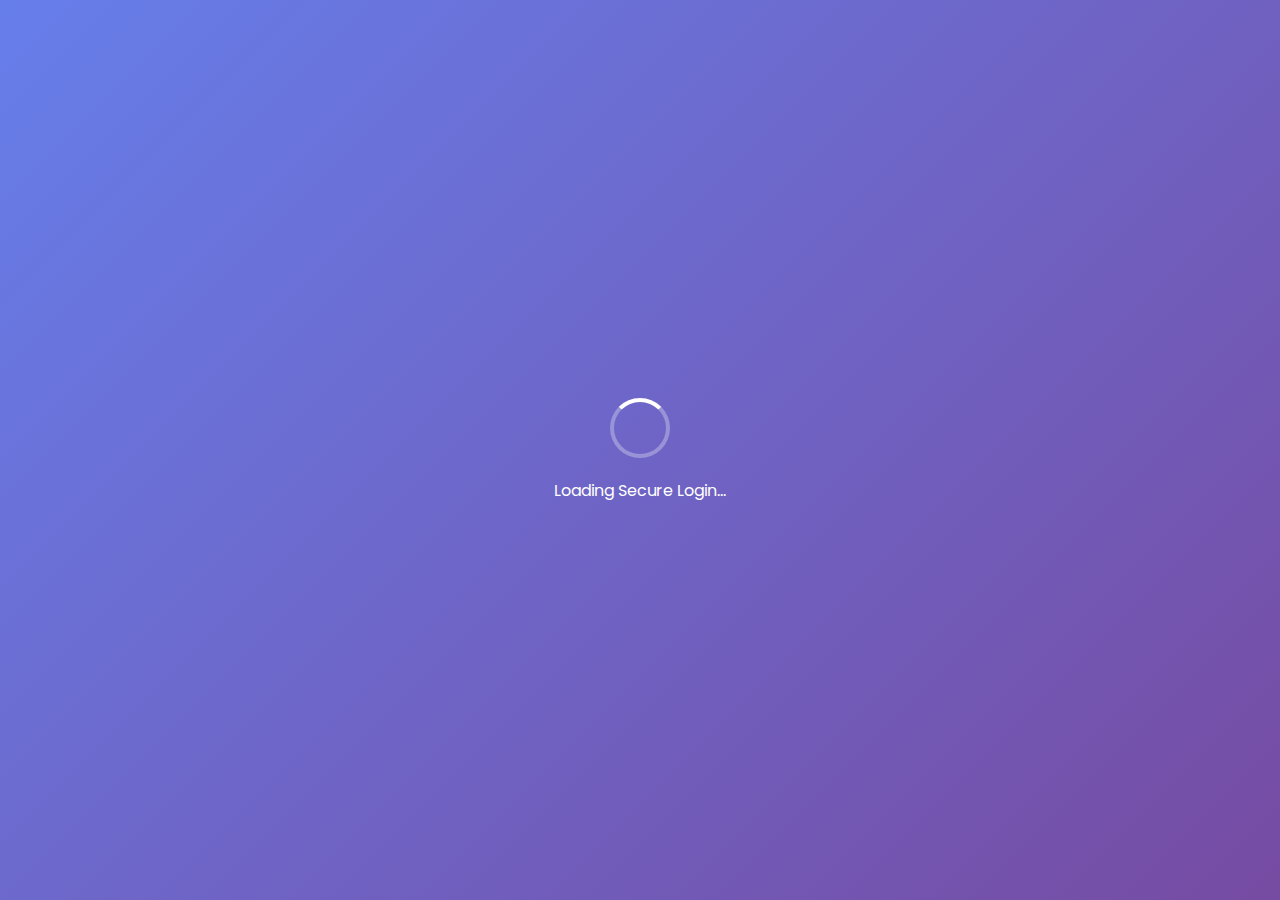
<file: login page/index.html>
<!DOCTYPE html>
<html lang="en">
<head>
  <meta charset="UTF-8">
  <meta name="viewport" content="width=device-width, initial-scale=1.0">
  <title>Secure Login - Access Your Account</title>
  <meta name="description" content="Secure login page with modern design and enhanced security features">
  <meta name="keywords" content="login, authentication, secure login, user account">
  
  <!-- Google Fonts -->
  <link rel="preconnect" href="https://fonts.googleapis.com">
  <link rel="preconnect" href="https://fonts.gstatic.com" crossorigin>
  <link href="https://fonts.googleapis.com/css2?family=Poppins:wght@300;400;500;600;700&display=swap" rel="stylesheet">
  
  <!-- Font Awesome -->
  <link rel="stylesheet" href="https://cdnjs.cloudflare.com/ajax/libs/font-awesome/6.4.0/css/all.min.css">
  
  <!-- Custom CSS -->
  <link rel="stylesheet" href="Lo Style.css">
</head>
<body>
  <!-- Loading Screen -->
  <div class="loading-overlay">
    <div class="loading-content">
      <div class="loading-spinner"></div>
      <p>Loading Secure Login...</p>
    </div>
  </div>

  <!-- Background Animation -->
  <div class="background-animation">
    <div class="floating-shapes">
      <div class="shape shape-1"></div>
      <div class="shape shape-2"></div>
      <div class="shape shape-3"></div>
      <div class="shape shape-4"></div>
      <div class="shape shape-5"></div>
    </div>
  </div>

  <!-- Main Container -->
  <div class="container">
    <!-- Login Form Card -->
    <div class="login-card">
      <div class="card-header">
        <div class="logo">
          <i class="fas fa-shield-alt"></i>
        </div>
        <h1 class="title">Welcome Back</h1>
        <p class="subtitle">Sign in to your account to continue</p>
      </div>

      <form class="login-form" id="loginForm">
        <div class="form-group">
          <div class="input-wrapper">
            <i class="input-icon fas fa-envelope"></i>
            <input 
              type="email" 
              id="email" 
              name="email" 
              class="form-input" 
              placeholder="Enter your email"
              required
            >
            <label for="email" class="input-label">Email Address</label>
            <div class="input-line"></div>
          </div>
          <div class="error-message" id="emailError"></div>
        </div>

        <div class="form-group">
          <div class="input-wrapper">
            <i class="input-icon fas fa-lock"></i>
            <input 
              type="password" 
              id="password" 
              name="password" 
              class="form-input" 
              placeholder="Enter your password"
              required
            >
            <label for="password" class="input-label">Password</label>
            <div class="input-line"></div>
            <button type="button" class="password-toggle" id="passwordToggle">
              <i class="fas fa-eye"></i>
            </button>
          </div>
          <div class="error-message" id="passwordError"></div>
        </div>

        <div class="form-options">
          <label class="checkbox-wrapper">
            <input type="checkbox" id="remember" name="remember">
            <span class="checkmark"></span>
            <span class="checkbox-label">Remember me</span>
          </label>
          <a href="#" class="forgot-link">Forgot Password?</a>
        </div>

        <button type="submit" class="submit-btn" id="submitBtn">
          <span class="btn-text">Sign In</span>
          <div class="btn-loader">
            <i class="fas fa-spinner fa-spin"></i>
          </div>
        </button>
      </form>

      <div class="divider">
        <span>or continue with</span>
      </div>

      <div class="social-login">
        <button class="social-btn google">
          <i class="fab fa-google"></i>
          <span>Google</span>
        </button>
        <button class="social-btn facebook">
          <i class="fab fa-facebook-f"></i>
          <span>Facebook</span>
        </button>
        <button class="social-btn github">
          <i class="fab fa-github"></i>
          <span>GitHub</span>
        </button>
      </div>

      <div class="signup-link">
        <p>Don't have an account? <a href="#" id="signupLink">Sign up</a></p>
      </div>
    </div>

    <!-- Welcome Panel -->
    <div class="welcome-panel">
      <div class="welcome-content">
        <div class="welcome-icon">
          <i class="fas fa-rocket"></i>
        </div>
        <h2>Welcome to Our Platform</h2>
        <p>Experience the next generation of secure authentication with our advanced login system.</p>
        <div class="features">
          <div class="feature-item">
            <i class="fas fa-shield-alt"></i>
            <span>Secure Authentication</span>
          </div>
          <div class="feature-item">
            <i class="fas fa-bolt"></i>
            <span>Lightning Fast</span>
          </div>
          <div class="feature-item">
            <i class="fas fa-mobile-alt"></i>
            <span>Mobile Friendly</span>
          </div>
        </div>
      </div>
    </div>
  </div>

  <!-- Success Modal -->
  <div class="modal" id="successModal">
    <div class="modal-content">
      <div class="success-animation">
        <i class="fas fa-check-circle"></i>
      </div>
      <h3>Login Successful!</h3>
      <p>Welcome back! You have successfully logged into your account.</p>
      <button class="modal-btn" onclick="closeModal()">
        <i class="fas fa-arrow-right"></i>
        <span>Continue</span>
      </button>
    </div>
  </div>

  <!-- Error Modal -->
  <div class="modal" id="errorModal">
    <div class="modal-content">
      <div class="error-animation">
        <i class="fas fa-exclamation-triangle"></i>
      </div>
      <h3>Login Failed</h3>
      <p id="errorMessage">Please check your credentials and try again.</p>
      <button class="modal-btn" onclick="closeModal()">
        <i class="fas fa-redo"></i>
        <span>Try Again</span>
      </button>
    </div>
  </div>

  <!-- Notification -->
  <div class="notification" id="notification">
    <div class="notification-content">
      <i class="notification-icon"></i>
      <span class="notification-message"></span>
    </div>
  </div>

  <!-- Scripts -->
  <script src="script.js"></script>
</body>
</html>
</file>
<file: login page/Lo Style.css>
/* Enhanced Login Page Styles */

/* Reset and Base Styles */
* {
  margin: 0;
  padding: 0;
  box-sizing: border-box;
}

body {
  font-family: 'Poppins', sans-serif;
  background: linear-gradient(135deg, #667eea 0%, #764ba2 100%);
  min-height: 100vh;
  display: flex;
  align-items: center;
  justify-content: center;
  overflow-x: hidden;
  position: relative;
}

/* Loading Screen */
.loading-overlay {
  position: fixed;
  top: 0;
  left: 0;
  width: 100%;
  height: 100%;
  background: linear-gradient(135deg, #667eea 0%, #764ba2 100%);
  display: flex;
  justify-content: center;
  align-items: center;
  z-index: 9999;
  transition: opacity 0.5s ease;
}

.loading-content {
  text-align: center;
  color: white;
}

.loading-spinner {
  width: 60px;
  height: 60px;
  border: 4px solid rgba(255, 255, 255, 0.3);
  border-top: 4px solid #fff;
  border-radius: 50%;
  animation: spin 1s linear infinite;
  margin: 0 auto 20px;
}

@keyframes spin {
  0% { transform: rotate(0deg); }
  100% { transform: rotate(360deg); }
}

/* Background Animation */
.background-animation {
  position: fixed;
  top: 0;
  left: 0;
  width: 100%;
  height: 100%;
  z-index: -1;
  overflow: hidden;
}

.floating-shapes {
  position: relative;
  width: 100%;
  height: 100%;
}

.shape {
  position: absolute;
  background: rgba(255, 255, 255, 0.1);
  border-radius: 50%;
  animation: float 6s ease-in-out infinite;
}

.shape-1 {
  width: 80px;
  height: 80px;
  top: 20%;
  left: 10%;
  animation-delay: 0s;
}

.shape-2 {
  width: 120px;
  height: 120px;
  top: 60%;
  right: 10%;
  animation-delay: 2s;
}

.shape-3 {
  width: 60px;
  height: 60px;
  top: 80%;
  left: 20%;
  animation-delay: 4s;
}

.shape-4 {
  width: 100px;
  height: 100px;
  top: 10%;
  right: 30%;
  animation-delay: 1s;
}

.shape-5 {
  width: 40px;
  height: 40px;
  top: 40%;
  left: 60%;
  animation-delay: 3s;
}

@keyframes float {
  0%, 100% {
    transform: translateY(0px) rotate(0deg);
    opacity: 0.7;
  }
  50% {
    transform: translateY(-20px) rotate(180deg);
    opacity: 1;
  }
}

/* Main Container */
.container {
  display: grid;
  grid-template-columns: 1fr 1fr;
  max-width: 1200px;
  width: 100%;
  margin: 0 auto;
  padding: 20px;
  gap: 40px;
  align-items: center;
}

/* Login Card */
.login-card {
  background: rgba(255, 255, 255, 0.95);
  backdrop-filter: blur(20px);
  border-radius: 25px;
  padding: 40px;
  box-shadow: 0 20px 40px rgba(0, 0, 0, 0.1);
  border: 1px solid rgba(255, 255, 255, 0.2);
  animation: slideInLeft 1s ease-out;
  position: relative;
  overflow: hidden;
}

.login-card::before {
  content: '';
  position: absolute;
  top: 0;
  left: -100%;
  width: 100%;
  height: 100%;
  background: linear-gradient(90deg, transparent, rgba(102, 126, 234, 0.1), transparent);
  transition: left 0.5s ease;
}

.login-card:hover::before {
  left: 100%;
}

@keyframes slideInLeft {
  from {
    opacity: 0;
    transform: translateX(-50px);
  }
  to {
    opacity: 1;
    transform: translateX(0);
  }
}

/* Card Header */
.card-header {
  text-align: center;
  margin-bottom: 30px;
}

.logo {
  width: 80px;
  height: 80px;
  background: linear-gradient(45deg, #667eea, #764ba2);
  border-radius: 50%;
  display: flex;
  align-items: center;
  justify-content: center;
  margin: 0 auto 20px;
  font-size: 2em;
  color: white;
  box-shadow: 0 10px 20px rgba(102, 126, 234, 0.3);
  animation: pulse 2s infinite;
}

@keyframes pulse {
  0%, 100% {
    transform: scale(1);
  }
  50% {
    transform: scale(1.05);
  }
}

.title {
  font-size: 2.5em;
  font-weight: 700;
  color: #333;
  margin-bottom: 10px;
  background: linear-gradient(45deg, #667eea, #764ba2);
  -webkit-background-clip: text;
  -webkit-text-fill-color: transparent;
  background-clip: text;
}

.subtitle {
  color: #666;
  font-size: 1.1em;
  font-weight: 400;
}

/* Form Styles */
.login-form {
  margin-bottom: 30px;
}

.form-group {
  margin-bottom: 25px;
}

.input-wrapper {
  position: relative;
  margin-bottom: 5px;
}

.input-icon {
  position: absolute;
  left: 15px;
  top: 50%;
  transform: translateY(-50%);
  color: #667eea;
  font-size: 1.2em;
  z-index: 2;
  transition: all 0.3s ease;
}

.form-input {
  width: 100%;
  padding: 15px 15px 15px 50px;
  border: 2px solid rgba(102, 126, 234, 0.2);
  border-radius: 15px;
  font-size: 1em;
  background: rgba(255, 255, 255, 0.8);
  transition: all 0.3s ease;
  outline: none;
}

.form-input:focus {
  border-color: #667eea;
  background: white;
  transform: scale(1.02);
  box-shadow: 0 5px 15px rgba(102, 126, 234, 0.2);
}

.form-input:focus + .input-icon {
  color: #764ba2;
  transform: translateY(-50%) scale(1.1);
}

.input-label {
  position: absolute;
  left: 50px;
  top: 50%;
  transform: translateY(-50%);
  color: #999;
  font-size: 1em;
  transition: all 0.3s ease;
  pointer-events: none;
  background: white;
  padding: 0 5px;
}

.form-input:focus + .input-label,
.form-input:not(:placeholder-shown) + .input-label {
  top: 0;
  font-size: 0.8em;
  color: #667eea;
  font-weight: 600;
}

.input-line {
  position: absolute;
  bottom: 0;
  left: 0;
  width: 0;
  height: 2px;
  background: linear-gradient(45deg, #667eea, #764ba2);
  transition: width 0.3s ease;
}

.form-input:focus ~ .input-line {
  width: 100%;
}

.password-toggle {
  position: absolute;
  right: 15px;
  top: 50%;
  transform: translateY(-50%);
  background: none;
  border: none;
  color: #999;
  cursor: pointer;
  font-size: 1.1em;
  transition: color 0.3s ease;
  z-index: 2;
}

.password-toggle:hover {
  color: #667eea;
}

.error-message {
  color: #e74c3c;
  font-size: 0.8em;
  margin-top: 5px;
  min-height: 20px;
  opacity: 0;
  transition: opacity 0.3s ease;
}

.error-message.show {
  opacity: 1;
}

/* Form Options */
.form-options {
  display: flex;
  justify-content: space-between;
  align-items: center;
  margin-bottom: 25px;
}

.checkbox-wrapper {
  display: flex;
  align-items: center;
  cursor: pointer;
  user-select: none;
}

.checkbox-wrapper input[type="checkbox"] {
  display: none;
}

.checkmark {
  width: 20px;
  height: 20px;
  border: 2px solid rgba(102, 126, 234, 0.3);
  border-radius: 5px;
  margin-right: 10px;
  position: relative;
  transition: all 0.3s ease;
}

.checkbox-wrapper input[type="checkbox"]:checked + .checkmark {
  background: linear-gradient(45deg, #667eea, #764ba2);
  border-color: #667eea;
}

.checkmark::after {
  content: '\f00c';
  font-family: 'Font Awesome 6 Free';
  font-weight: 900;
  position: absolute;
  top: 50%;
  left: 50%;
  transform: translate(-50%, -50%);
  color: white;
  font-size: 0.8em;
  opacity: 0;
  transition: opacity 0.3s ease;
}

.checkbox-wrapper input[type="checkbox"]:checked + .checkmark::after {
  opacity: 1;
}

.checkbox-label {
  color: #666;
  font-size: 0.9em;
}

.forgot-link {
  color: #667eea;
  text-decoration: none;
  font-size: 0.9em;
  font-weight: 500;
  transition: color 0.3s ease;
}

.forgot-link:hover {
  color: #764ba2;
  text-decoration: underline;
}

/* Submit Button */
.submit-btn {
  width: 100%;
  background: linear-gradient(45deg, #667eea, #764ba2);
  color: white;
  border: none;
  padding: 15px;
  border-radius: 15px;
  font-size: 1.1em;
  font-weight: 600;
  cursor: pointer;
  transition: all 0.3s ease;
  position: relative;
  overflow: hidden;
  display: flex;
  align-items: center;
  justify-content: center;
  gap: 10px;
}

.submit-btn::before {
  content: '';
  position: absolute;
  top: 0;
  left: -100%;
  width: 100%;
  height: 100%;
  background: linear-gradient(90deg, transparent, rgba(255, 255, 255, 0.3), transparent);
  transition: left 0.5s ease;
}

.submit-btn:hover::before {
  left: 100%;
}

.submit-btn:hover {
  transform: translateY(-2px);
  box-shadow: 0 10px 25px rgba(102, 126, 234, 0.4);
}

.submit-btn.loading {
  pointer-events: none;
}

.btn-text {
  transition: opacity 0.3s ease;
}

.btn-loader {
  display: none;
  align-items: center;
  justify-content: center;
}

.submit-btn.loading .btn-text {
  opacity: 0;
}

.submit-btn.loading .btn-loader {
  display: flex;
}

/* Divider */
.divider {
  text-align: center;
  margin: 30px 0;
  position: relative;
}

.divider::before {
  content: '';
  position: absolute;
  top: 50%;
  left: 0;
  right: 0;
  height: 1px;
  background: rgba(102, 126, 234, 0.2);
}

.divider span {
  background: white;
  padding: 0 20px;
  color: #666;
  font-size: 0.9em;
  font-weight: 500;
}

/* Social Login */
.social-login {
  display: grid;
  grid-template-columns: repeat(3, 1fr);
  gap: 15px;
  margin-bottom: 30px;
}

.social-btn {
  display: flex;
  flex-direction: column;
  align-items: center;
  gap: 8px;
  padding: 15px;
  border: 2px solid rgba(102, 126, 234, 0.2);
  border-radius: 15px;
  background: white;
  cursor: pointer;
  transition: all 0.3s ease;
  font-size: 0.9em;
  font-weight: 500;
}

.social-btn:hover {
  transform: translateY(-3px);
  box-shadow: 0 10px 20px rgba(0, 0, 0, 0.1);
}

.social-btn.google {
  color: #db4437;
  border-color: rgba(219, 68, 55, 0.2);
}

.social-btn.google:hover {
  background: #db4437;
  color: white;
  border-color: #db4437;
}

.social-btn.facebook {
  color: #4267B2;
  border-color: rgba(66, 103, 178, 0.2);
}

.social-btn.facebook:hover {
  background: #4267B2;
  color: white;
  border-color: #4267B2;
}

.social-btn.github {
  color: #333;
  border-color: rgba(51, 51, 51, 0.2);
}

.social-btn.github:hover {
  background: #333;
  color: white;
  border-color: #333;
}

.social-btn i {
  font-size: 1.5em;
}

/* Signup Link */
.signup-link {
  text-align: center;
}

.signup-link p {
  color: #666;
  font-size: 0.9em;
}

.signup-link a {
  color: #667eea;
  text-decoration: none;
  font-weight: 600;
  transition: color 0.3s ease;
}

.signup-link a:hover {
  color: #764ba2;
  text-decoration: underline;
}

/* Welcome Panel */
.welcome-panel {
  background: rgba(255, 255, 255, 0.1);
  backdrop-filter: blur(20px);
  border-radius: 25px;
  padding: 40px;
  text-align: center;
  color: white;
  border: 1px solid rgba(255, 255, 255, 0.2);
  animation: slideInRight 1s ease-out;
}

@keyframes slideInRight {
  from {
    opacity: 0;
    transform: translateX(50px);
  }
  to {
    opacity: 1;
    transform: translateX(0);
  }
}

.welcome-icon {
  width: 100px;
  height: 100px;
  background: rgba(255, 255, 255, 0.2);
  border-radius: 50%;
  display: flex;
  align-items: center;
  justify-content: center;
  margin: 0 auto 30px;
  font-size: 3em;
  animation: bounce 2s infinite;
}

@keyframes bounce {
  0%, 20%, 50%, 80%, 100% {
    transform: translateY(0);
  }
  40% {
    transform: translateY(-10px);
  }
  60% {
    transform: translateY(-5px);
  }
}

.welcome-panel h2 {
  font-size: 2.5em;
  font-weight: 700;
  margin-bottom: 20px;
  text-shadow: 2px 2px 4px rgba(0, 0, 0, 0.3);
}

.welcome-panel p {
  font-size: 1.1em;
  line-height: 1.6;
  margin-bottom: 40px;
  opacity: 0.9;
}

.features {
  display: flex;
  flex-direction: column;
  gap: 20px;
}

.feature-item {
  display: flex;
  align-items: center;
  gap: 15px;
  padding: 15px;
  background: rgba(255, 255, 255, 0.1);
  border-radius: 15px;
  transition: all 0.3s ease;
}

.feature-item:hover {
  background: rgba(255, 255, 255, 0.2);
  transform: translateX(10px);
}

.feature-item i {
  font-size: 1.5em;
  color: #ffd700;
}

.feature-item span {
  font-weight: 500;
}

/* Modal */
.modal {
  position: fixed;
  top: 0;
  left: 0;
  width: 100%;
  height: 100%;
  background: rgba(0, 0, 0, 0.5);
  backdrop-filter: blur(5px);
  z-index: 1000;
  display: none;
  justify-content: center;
  align-items: center;
  animation: fadeIn 0.3s ease;
}

@keyframes fadeIn {
  from { opacity: 0; }
  to { opacity: 1; }
}

.modal-content {
  background: white;
  padding: 40px;
  border-radius: 20px;
  text-align: center;
  max-width: 400px;
  width: 90%;
  box-shadow: 0 20px 40px rgba(0, 0, 0, 0.3);
  animation: slideInUp 0.3s ease;
}

@keyframes slideInUp {
  from {
    opacity: 0;
    transform: translateY(50px);
  }
  to {
    opacity: 1;
    transform: translateY(0);
  }
}

.success-animation,
.error-animation {
  margin-bottom: 20px;
}

.success-animation i {
  font-size: 4em;
  color: #27ae60;
  animation: bounce 0.6s ease;
}

.error-animation i {
  font-size: 4em;
  color: #e74c3c;
  animation: shake 0.6s ease;
}

@keyframes shake {
  0%, 100% { transform: translateX(0); }
  25% { transform: translateX(-5px); }
  75% { transform: translateX(5px); }
}

.modal-content h3 {
  font-size: 1.8em;
  font-weight: 700;
  margin-bottom: 15px;
  color: #333;
}

.modal-content p {
  font-size: 1.1em;
  color: #666;
  margin-bottom: 30px;
  line-height: 1.6;
}

.modal-btn {
  background: linear-gradient(45deg, #667eea, #764ba2);
  color: white;
  border: none;
  padding: 15px 30px;
  border-radius: 15px;
  font-size: 1.1em;
  font-weight: 600;
  cursor: pointer;
  transition: all 0.3s ease;
  display: flex;
  align-items: center;
  gap: 10px;
  margin: 0 auto;
}

.modal-btn:hover {
  transform: translateY(-2px);
  box-shadow: 0 10px 25px rgba(102, 126, 234, 0.4);
}

/* Notification */
.notification {
  position: fixed;
  top: 20px;
  right: 20px;
  background: rgba(255, 255, 255, 0.95);
  backdrop-filter: blur(20px);
  border-radius: 15px;
  padding: 15px 20px;
  box-shadow: 0 10px 30px rgba(0, 0, 0, 0.2);
  z-index: 2000;
  transform: translateX(400px);
  transition: transform 0.3s ease;
  display: flex;
  align-items: center;
  gap: 10px;
  max-width: 300px;
}

.notification.show {
  transform: translateX(0);
}

.notification.success {
  border-left: 4px solid #27ae60;
}

.notification.error {
  border-left: 4px solid #e74c3c;
}

.notification.info {
  border-left: 4px solid #3498db;
}

.notification-icon {
  font-size: 1.2em;
}

.notification.success .notification-icon {
  color: #27ae60;
}

.notification.error .notification-icon {
  color: #e74c3c;
}

.notification.info .notification-icon {
  color: #3498db;
}

.notification-message {
  color: #333;
  font-weight: 500;
}

/* Responsive Design */
@media (max-width: 1024px) {
  .container {
    grid-template-columns: 1fr;
    gap: 30px;
  }
  
  .welcome-panel {
    order: -1;
  }
}

@media (max-width: 768px) {
  .container {
    padding: 10px;
  }
  
  .login-card {
    padding: 30px 20px;
  }
  
  .welcome-panel {
    padding: 30px 20px;
  }
  
  .title {
    font-size: 2em;
  }
  
  .welcome-panel h2 {
    font-size: 2em;
  }
  
  .social-login {
    grid-template-columns: 1fr;
    gap: 10px;
  }
  
  .form-options {
    flex-direction: column;
    gap: 15px;
    align-items: flex-start;
  }
}

@media (max-width: 480px) {
  .login-card {
    padding: 25px 15px;
  }
  
  .welcome-panel {
    padding: 25px 15px;
  }
  
  .title {
    font-size: 1.8em;
  }
  
  .welcome-panel h2 {
    font-size: 1.8em;
  }
  
  .logo {
    width: 60px;
    height: 60px;
    font-size: 1.5em;
  }
  
  .welcome-icon {
    width: 80px;
    height: 80px;
    font-size: 2.5em;
  }
  
  .modal-content {
    padding: 30px 20px;
  }
}
</file>
